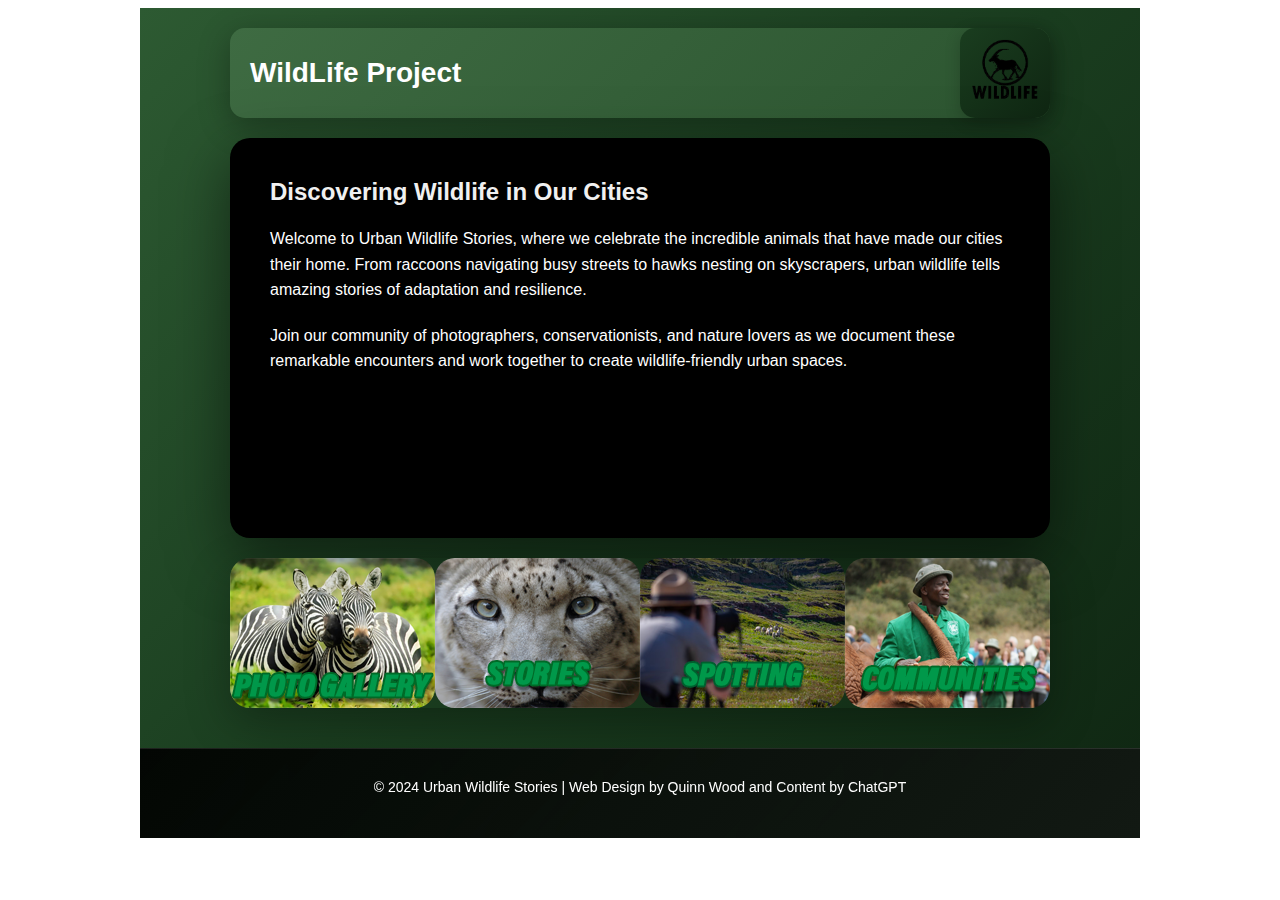
<file: index.html>
<html>
    <head>
        <title>Wildlife | Home</title>
        <link rel="stylesheet" href="indexStyle.css">
    </head>
    <body>
        <div class="wrapper">
        <main>
            <header>
                <h1>WildLife Project</h1>
                <aside>
                    <a href="index.html">
                        <img src="assets/logo.png" alt="Urban Wildlife Stories Logo">
                    </a>
                </aside>
            </header>
            <article>
                <h2>Discovering Wildlife in Our Cities</h2>
                <p>Welcome to Urban Wildlife Stories, where we celebrate the incredible animals that have made our cities their home. From raccoons navigating busy streets to hawks nesting on skyscrapers, urban wildlife tells amazing stories of adaptation and resilience.</p>
                <p>Join our community of photographers, conservationists, and nature lovers as we document these remarkable encounters and work together to create wildlife-friendly urban spaces.</p>
            </article>
            <nav>
                <a href="gallery.html">
                    <img src="assets/photosNav.png" alt="Photo Gallery" class="nav-image"/>
                </a>
                <a href="stories.html">
                    <img src="assets/storiesNav.png" alt="Conservation Stories" class="nav-image"/>
                </a>
                <a href="spotting.html">
                    <img src="assets/spottingNav.png" alt="Spotting Guide" class="nav-image"/>
                </a>
                <a href="community.html">
                    <img src="assets/communitiesNav.png" alt="Community Hub" class="nav-image"/>
                </a>
            </nav>
            <footer>
                &copy; 2024 Urban Wildlife Stories | Web Design by Quinn Wood and Content by ChatGPT
            </footer>
        </main>
    </body>
</html>
</file>
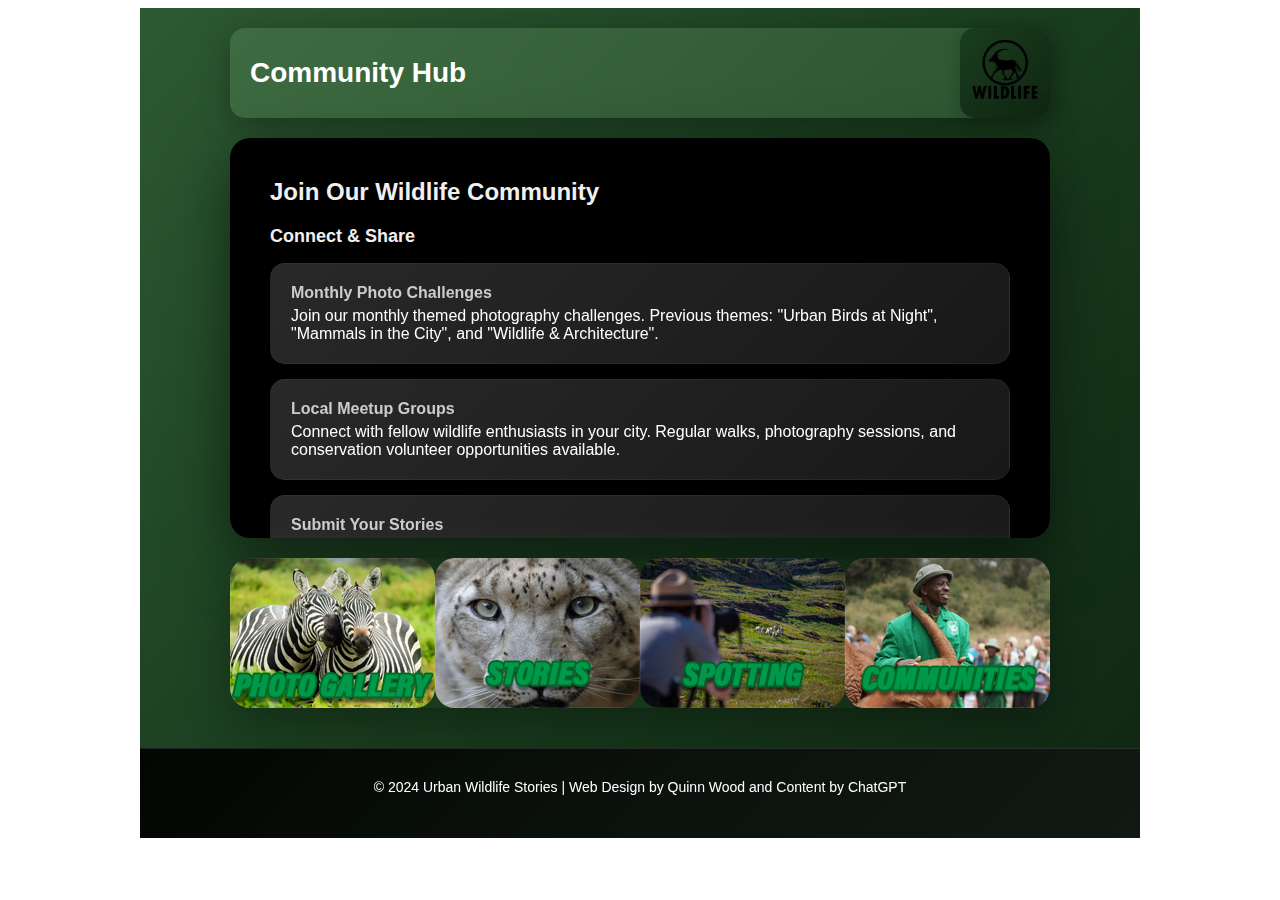
<file: community.html>
<html>
    <head>
        <title>Wildlife | Community</title>
        <link rel="stylesheet" href="indexStyle.css">
    </head>
    <body>
        <div class="wrapper">
        <main>
            <header>
                <h1>Community Hub</h1>
                <aside>
                    <a href="index.html">
                        <img src="assets/logo.png" alt="Urban Wildlife Stories Logo">
                    </a>
                </aside>
            </header>
            <article>
                <h2>Join Our Wildlife Community</h2>
                <div class="content-section">
                    <h3>Connect & Share</h3>
                    <ul class="content-list">
                        <li>
                            <strong>Monthly Photo Challenges</strong>
                            Join our monthly themed photography challenges. Previous themes: "Urban Birds at Night", "Mammals in the City", and "Wildlife & Architecture".
                        </li>
                        <li>
                            <strong>Local Meetup Groups</strong>
                            Connect with fellow wildlife enthusiasts in your city. Regular walks, photography sessions, and conservation volunteer opportunities available.
                        </li>
                        <li>
                            <strong>Submit Your Stories</strong>
                            Have an amazing urban wildlife encounter? Share your story and photos with our community. The best submissions get featured on our main gallery.
                        </li>
                        <li>
                            <strong>Conservation Volunteer Network</strong>
                            Get involved in local wildlife conservation efforts. From habitat restoration to wildlife monitoring, there are opportunities for every skill level.
                        </li>
                    </ul>
                </div>
            </article>
            <nav>
                <a href="gallery.html">
                    <img src="assets/photosNav.png" alt="Photo Gallery" class="nav-image"/>
                </a>
                <a href="stories.html">
                    <img src="assets/storiesNav.png" alt="Conservation Stories" class="nav-image"/>
                </a>
                <a href="spotting.html">
                    <img src="assets/spottingNav.png" alt="Spotting Guide" class="nav-image"/>
                </a>
                <a href="community.html">
                    <img src="assets/communitiesNav.png" alt="Community Hub" class="nav-image"/>
                </a>
            </nav>
            <footer>
                &copy; 2024 Urban Wildlife Stories | Web Design by Quinn Wood and Content by ChatGPT
            </footer>
        </main>
    </body>
</html>
</file>
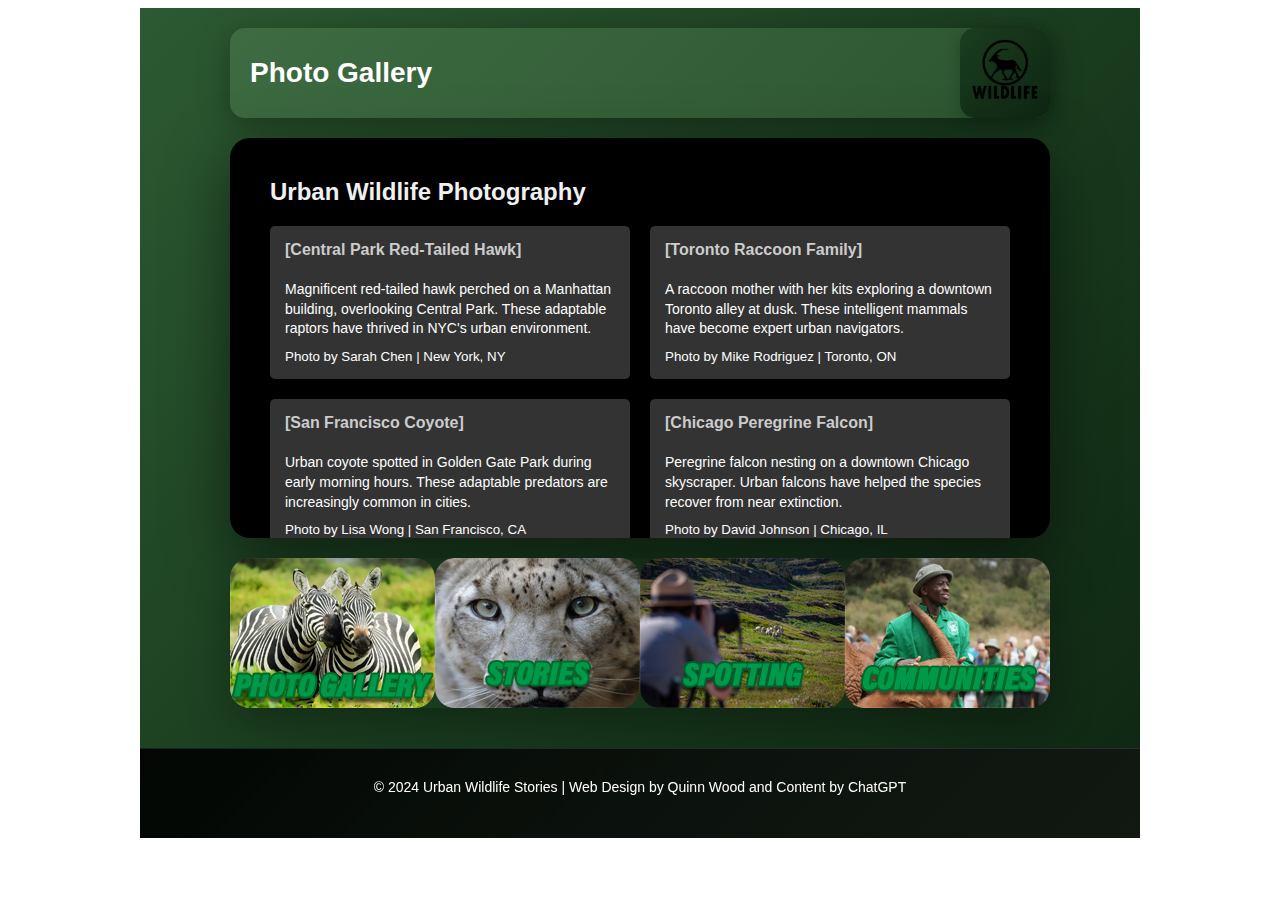
<file: gallery.html>
<html>
    <head>
        <title>Wildlife | Gallery</title>
        <link rel="stylesheet" href="indexStyle.css">
    </head>
    <body>
        <div class="wrapper">
        <main>
            <header>
                <h1>Photo Gallery</h1>
                <aside>
                    <a href="index.html">
                        <img src="assets/logo.png" alt="Urban Wildlife Stories Logo">
                    </a>
                </aside>
            </header>
            <article>
                <h2>Urban Wildlife Photography</h2>
                <div class="gallery-grid">
                    <div class="gallery-item">
                        <h4>[Central Park Red-Tailed Hawk]</h4>
                        <p>Magnificent red-tailed hawk perched on a Manhattan building, overlooking Central Park. These adaptable raptors have thrived in NYC's urban environment.</p>
                        <small>Photo by Sarah Chen | New York, NY</small>
                    </div>
                    <div class="gallery-item">
                        <h4>[Toronto Raccoon Family]</h4>
                        <p>A raccoon mother with her kits exploring a downtown Toronto alley at dusk. These intelligent mammals have become expert urban navigators.</p>
                        <small>Photo by Mike Rodriguez | Toronto, ON</small>
                    </div>
                    <div class="gallery-item">
                        <h4>[San Francisco Coyote]</h4>
                        <p>Urban coyote spotted in Golden Gate Park during early morning hours. These adaptable predators are increasingly common in cities.</p>
                        <small>Photo by Lisa Wong | San Francisco, CA</small>
                    </div>
                    <div class="gallery-item">
                        <h4>[Chicago Peregrine Falcon]</h4>
                        <p>Peregrine falcon nesting on a downtown Chicago skyscraper. Urban falcons have helped the species recover from near extinction.</p>
                        <small>Photo by David Johnson | Chicago, IL</small>
                    </div>
                </div>
            </article>
            <nav>
                <a href="gallery.html">
                    <img src="assets/photosNav.png" alt="Photo Gallery" class="nav-image"/>
                </a>
                <a href="stories.html">
                    <img src="assets/storiesNav.png" alt="Conservation Stories" class="nav-image"/>
                </a>
                <a href="spotting.html">
                    <img src="assets/spottingNav.png" alt="Spotting Guide" class="nav-image"/>
                </a>
                <a href="community.html">
                    <img src="assets/communitiesNav.png" alt="Community Hub" class="nav-image"/>
                </a>
            </nav>
            <footer>
                &copy; 2024 Urban Wildlife Stories | Web Design by Quinn Wood and Content by ChatGPT
            </footer>
        </main>
    </body>
</html>
</file>
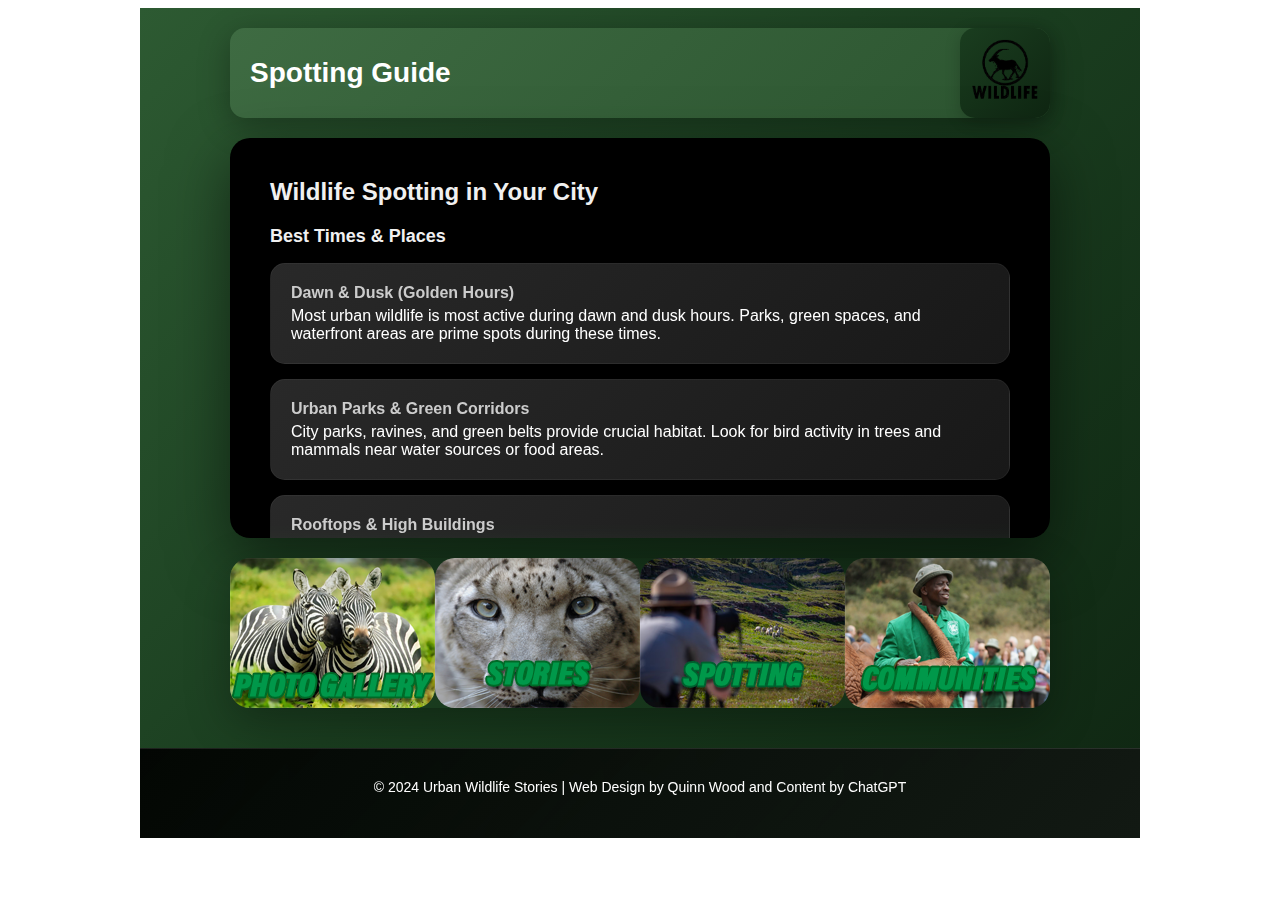
<file: spotting.html>
<html>
    <head>
        <title>Wildlife | Spotting</title>
        <link rel="stylesheet" href="indexStyle.css">
    </head>
    <body>
        <div class="wrapper">
        <main>
            <header>
                <h1>Spotting Guide</h1>
                <aside>
                    <a href="index.html">
                        <img src="assets/logo.png" alt="Urban Wildlife Stories Logo">
                    </a>
                </aside>
            </header>
            <article>
                <h2>Wildlife Spotting in Your City</h2>
                <div class="content-section">
                    <h3>Best Times & Places</h3>
                    <ul class="content-list">
                        <li>
                            <strong>Dawn & Dusk (Golden Hours)</strong>
                            Most urban wildlife is most active during dawn and dusk hours. Parks, green spaces, and waterfront areas are prime spots during these times.
                        </li>
                        <li>
                            <strong>Urban Parks & Green Corridors</strong>
                            City parks, ravines, and green belts provide crucial habitat. Look for bird activity in trees and mammals near water sources or food areas.
                        </li>
                        <li>
                            <strong>Rooftops & High Buildings</strong>
                            Many raptors like hawks and falcons nest on tall buildings. Check building tops and ledges, especially downtown areas.
                        </li>
                        <li>
                            <strong>Night Spotting Safety</strong>
                            When spotting at night, always go with a partner, stick to well-lit areas, and respect private property. Bring a flashlight and avoid flash photography.
                        </li>
                    </ul>
                </div>
                <img src="images/wildlife1.jpeg" alt="Wildlife Spotting" style="width: 100%; max-width: 800px; margin-top: 20px; border-radius: 15px;"/>
            </article>
            <nav>
                <a href="gallery.html">
                    <img src="assets/photosNav.png" alt="Photo Gallery" class="nav-image"/>
                </a>
                <a href="stories.html">
                    <img src="assets/storiesNav.png" alt="Conservation Stories" class="nav-image"/>
                </a>
                <a href="spotting.html">
                    <img src="assets/spottingNav.png" alt="Spotting Guide" class="nav-image"/>
                </a>
                <a href="community.html">
                    <img src="assets/communitiesNav.png" alt="Community Hub" class="nav-image"/>
                </a>
            </nav>
            <footer>
                &copy; 2024 Urban Wildlife Stories | Web Design by Quinn Wood and Content by ChatGPT
            </footer>
        </main>
    </body>
</html>
</file>
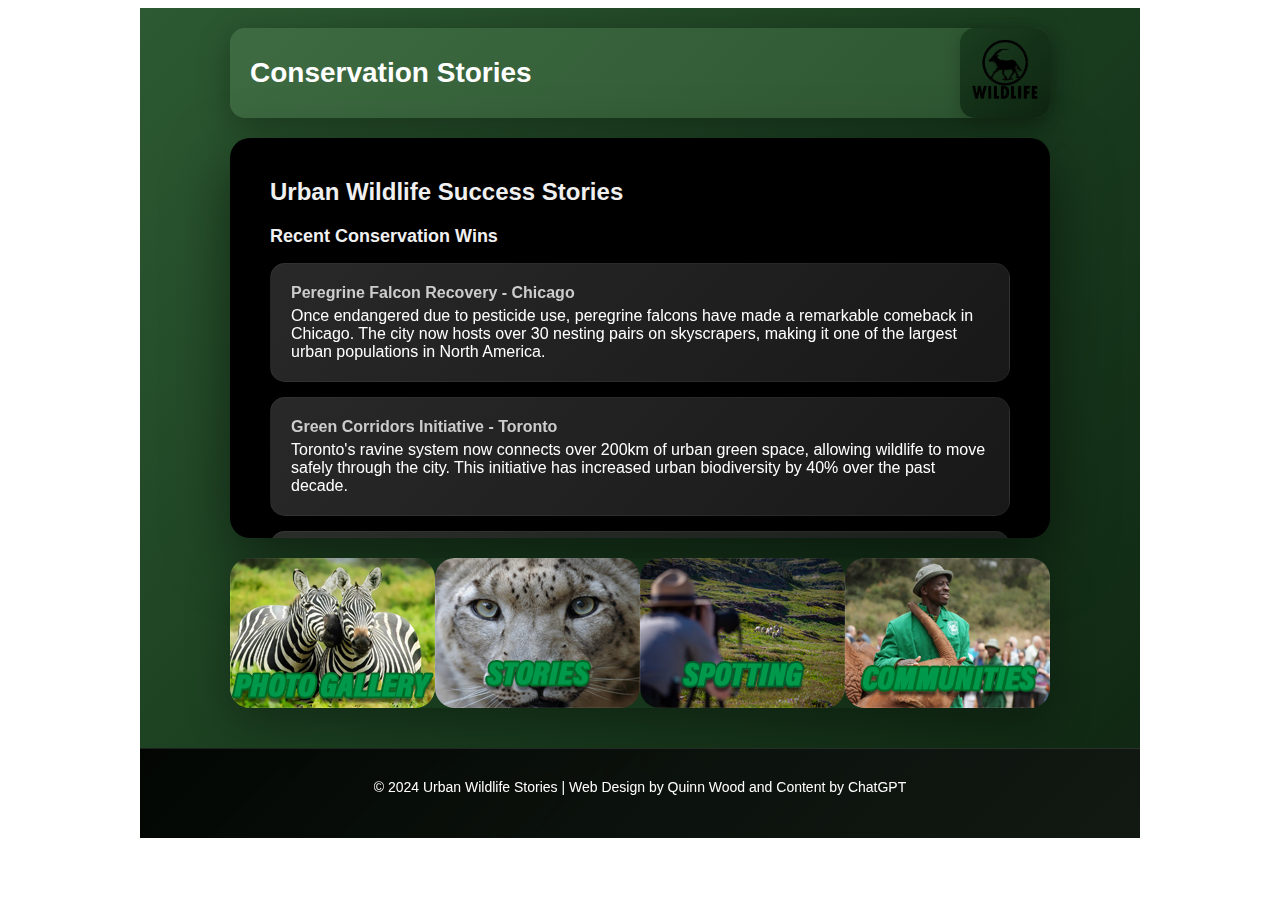
<file: stories.html>
<html>
    <head>
        <title>Wildlife | Stories</title>
        <link rel="stylesheet" href="indexStyle.css">
    </head>
    <body>
        <div class="wrapper">
        <main>
            <header>
                <h1>Conservation Stories</h1>
                <aside>
                    <a href="index.html">
                        <img src="assets/logo.png" alt="Urban Wildlife Stories Logo">
                    </a>
                </aside>
            </header>
            <article>
                <h2>Urban Wildlife Success Stories</h2>
                <div class="content-section">
                    <h3>Recent Conservation Wins</h3>
                    <ul class="content-list">
                        <li>
                            <strong>Peregrine Falcon Recovery - Chicago</strong>
                            Once endangered due to pesticide use, peregrine falcons have made a remarkable comeback in Chicago. The city now hosts over 30 nesting pairs on skyscrapers, making it one of the largest urban populations in North America.
                        </li>
                        <li>
                            <strong>Green Corridors Initiative - Toronto</strong>
                            Toronto's ravine system now connects over 200km of urban green space, allowing wildlife to move safely through the city. This initiative has increased urban biodiversity by 40% over the past decade.
                        </li>
                        <li>
                            <strong>Urban Pollinator Project - San Francisco</strong>
                            Community gardens and green rooftops have created crucial habitat for native bees and butterflies. Over 500 properties now participate in pollinator-friendly landscaping programs.
                        </li>
                    </ul>
                </div>
                <img src="images/wildlife2.jpeg" alt="Wildlife Conservation" style="width: 100%; max-width: 800px; margin-top: 20px; border-radius: 15px;"/>
            </article>
            <nav>
                <a href="gallery.html">
                    <img src="assets/photosNav.png" alt="Photo Gallery" class="nav-image"/>
                </a>
                <a href="stories.html">
                    <img src="assets/storiesNav.png" alt="Conservation Stories" class="nav-image"/>
                </a>
                <a href="spotting.html">
                    <img src="assets/spottingNav.png" alt="Spotting Guide" class="nav-image"/>
                </a>
                <a href="community.html">
                    <img src="assets/communitiesNav.png" alt="Community Hub" class="nav-image"/>
                </a>
            </nav>
            <footer>
                &copy; 2024 Urban Wildlife Stories | Web Design by Quinn Wood and Content by ChatGPT
            </footer>
        </main>
    </body>
</html>
</file>
<file: indexStyle.css>
.wrapper {
    margin: 0 auto;
    width: 1000px;
    font-family: Arial, sans-serif;
}
main{
    background: linear-gradient(135deg, #2d5a32 0%, #1a3d1f 50%, #0f2612 100%);
    width: 1000px;
    overflow: auto;
    margin: 0;
    position: relative;
}
header{
    background: linear-gradient(135deg, #3e6b42, #2c5530);
    height: 90px;
    width: 820px;
    margin: 20px 90px;
    position: relative;
    display: flex;
    align-items: center;
    border-radius: 15px;
    box-shadow: 0 8px 32px rgba(0, 0, 0, 0.3);
    box-sizing: border-box;
}
header h1 {
    color: white;
    padding: 20px;
    margin: 0;
    font-size: 28px;
    flex: 1;
}
aside{
    background: linear-gradient(135deg, #1a3d1f, #0f2612);
    height: 90px;
    width: 90px;
    display: flex;
    align-items: center;
    justify-content: center;
    flex-shrink: 0;
    border-radius: 15px;
    box-shadow: 0 4px 16px rgba(0, 0, 0, 0.2);
    transition: transform 0.3s ease, box-shadow 0.3s ease;
}
aside:hover {
    transform: translateY(-2px);
    box-shadow: 0 6px 24px rgba(0, 0, 0, 0.3);
}
aside a {
    display: block;
    width: 100%;
    height: 100%;
    display: flex;
    align-items: center;
    justify-content: center;
}
aside img {
    width: 100%;
    height: 100%;
    object-fit: cover;
}
article{
    background: #000000;
    width: 820px;
    height: 400px;
    margin: 20px 90px;
    color: white;
    padding: 40px;
    box-sizing: border-box;
    overflow-y: auto;
    border-radius: 20px;
    box-shadow: 0 20px 60px rgba(0, 0, 0, 0.5);
    position: relative;
}
article h2 {
    margin-top: 0;
    color: #f0f0f0;
    font-size: 24px;
}
article p {
    font-size: 16px;
    line-height: 1.6;
    margin-bottom: 20px;
}
nav{
    height: 150px;
    width: 820px;
    margin: 20px 90px 40px 90px;
    display: flex;
    border-radius: 20px;
    box-shadow: 0 15px 45px rgba(0, 0, 0, 0.3);
}
/* Nav area */
nav a img.nav-image {
    width: auto;
    max-width: 100%;
    height: 150px;
    object-fit: contain;
    border-radius: 20px;
    transition: transform 0.3s ease;
}
nav a img.nav-image:hover {
    transform: scale(1.05);
}


footer{
    background: linear-gradient(135deg, rgba(0, 0, 0, 0.9), rgba(20, 20, 20, 0.7));
    height: 90px;
    width: 1000px;
    color: white;
    text-align: center;
    padding-top: 30px;
    box-sizing: border-box;
    font-size: 14px;
    backdrop-filter: blur(20px);
    border-top: 1px solid rgba(255, 255, 255, 0.1);
}
/* Gallery styles */
.gallery-grid {
    display: grid;
    grid-template-columns: 1fr 1fr;
    gap: 20px;
    margin-top: 20px;
}
.gallery-item {
    background-color: #333;
    padding: 15px;
    border-radius: 5px;
}
.gallery-item h4 {
    margin-top: 0;
    color: #ccc;
    font-size: 16px;
}
.gallery-item p {
    font-size: 14px;
    line-height: 1.4;
    margin-bottom: 10px;
}

/* Content sections */
.content-section {
    margin-bottom: 30px;
}
.content-section h3 {
    color: #f0f0f0;
    font-size: 18px;
    margin-bottom: 15px;
}
.content-list {
    list-style: none;
    padding: 0;
}
.content-list li {
    background: linear-gradient(135deg, rgba(51, 51, 51, 0.8), rgba(40, 40, 40, 0.6));
    margin-bottom: 15px;
    padding: 20px;
    border-radius: 15px;
    border-left: 4px solid #4a6b4d;
    backdrop-filter: blur(10px);
    border: 1px solid rgba(255, 255, 255, 0.05);
    transition: all 0.3s ease;
    box-shadow: 0 4px 15px rgba(0, 0, 0, 0.2);
}
.content-list li:hover {
    transform: translateX(10px);
    border-left-color: #5a7b5d;
    box-shadow: 0 6px 25px rgba(0, 0, 0, 0.3);
}
.content-list li strong {
    color: #ccc;
    display: block;
    margin-bottom: 5px;
}
</file>
